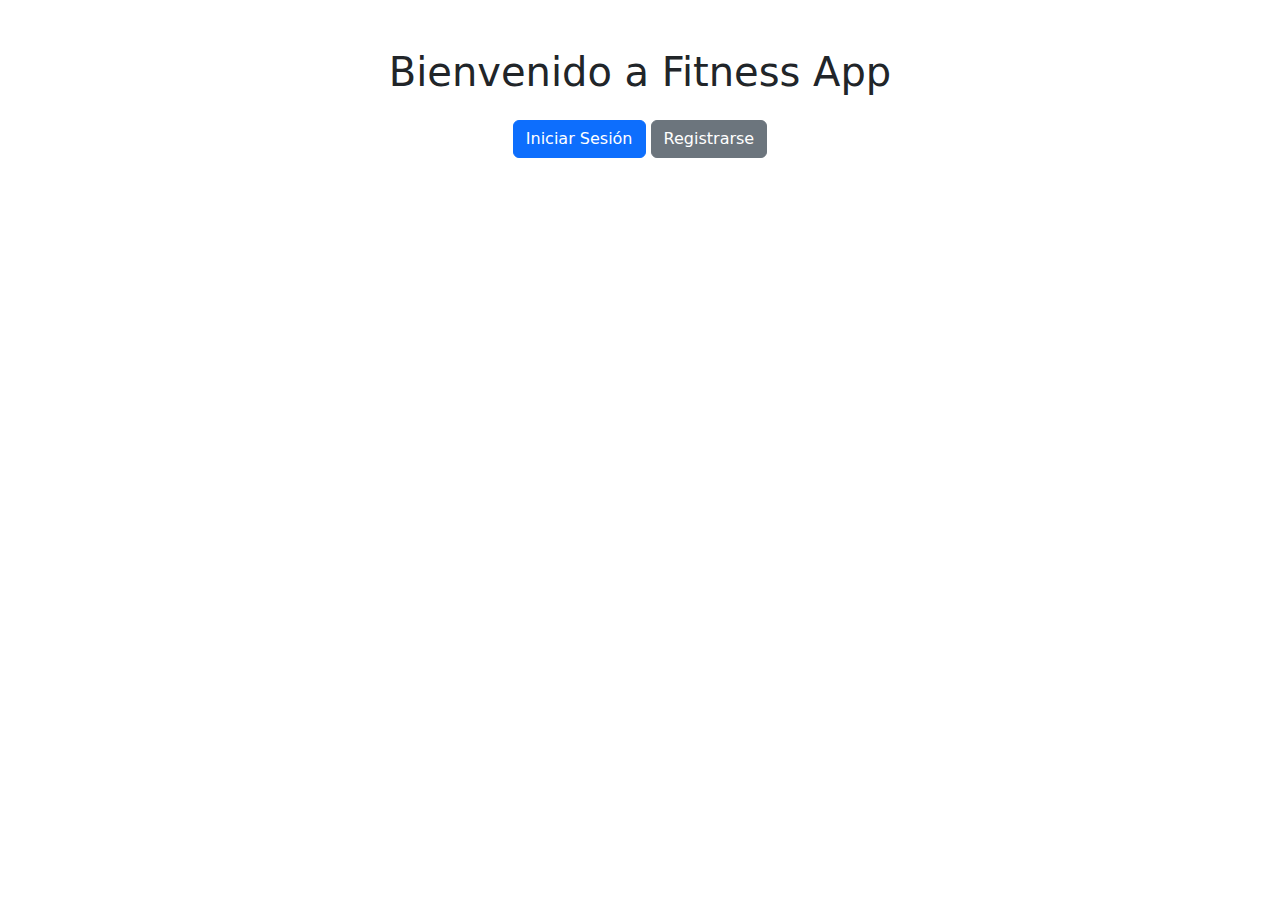
<file: templates/index.html>
<!DOCTYPE html>
<html lang="es">
<head>
    <meta charset="UTF-8">
    <meta name="viewport" content="width=device-width, initial-scale=1.0">
    <title>Inicio - Fitness App</title>
    <link href="https://cdn.jsdelivr.net/npm/bootstrap@5.3.0/dist/css/bootstrap.min.css" rel="stylesheet">
</head>
<body>
    <div class="container text-center mt-5">
        <h1>Bienvenido a Fitness App</h1>
        <a href="/login" class="btn btn-primary mt-3">Iniciar Sesión</a>
        <a href="/register" class="btn btn-secondary mt-3">Registrarse</a>
    </div>
</body>
</html>
</file>
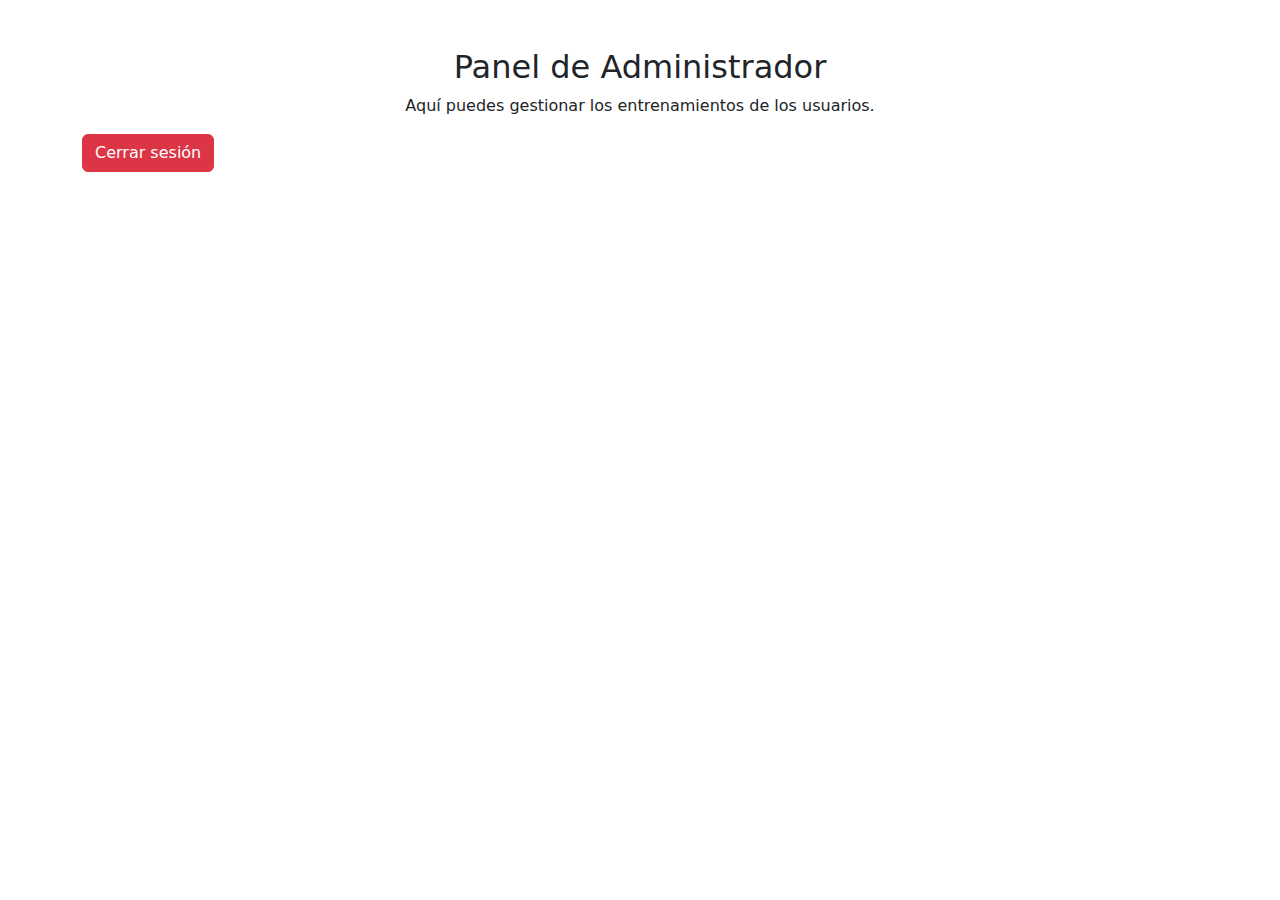
<file: templates/admin_dashboard.html>
<!DOCTYPE html>
<html lang="es">
<head>
    <meta charset="UTF-8">
    <meta name="viewport" content="width=device-width, initial-scale=1.0">
    <title>Dashboard Admin - Fitness App</title>
    <link href="https://cdn.jsdelivr.net/npm/bootstrap@5.3.0/dist/css/bootstrap.min.css" rel="stylesheet">
</head>
<body>
    <div class="container mt-5">
        <h2 class="text-center">Panel de Administrador</h2>
        <p class="text-center">Aquí puedes gestionar los entrenamientos de los usuarios.</p>
        <a href="/logout" class="btn btn-danger">Cerrar sesión</a>
    </div>
</body>
</html>
</file>
